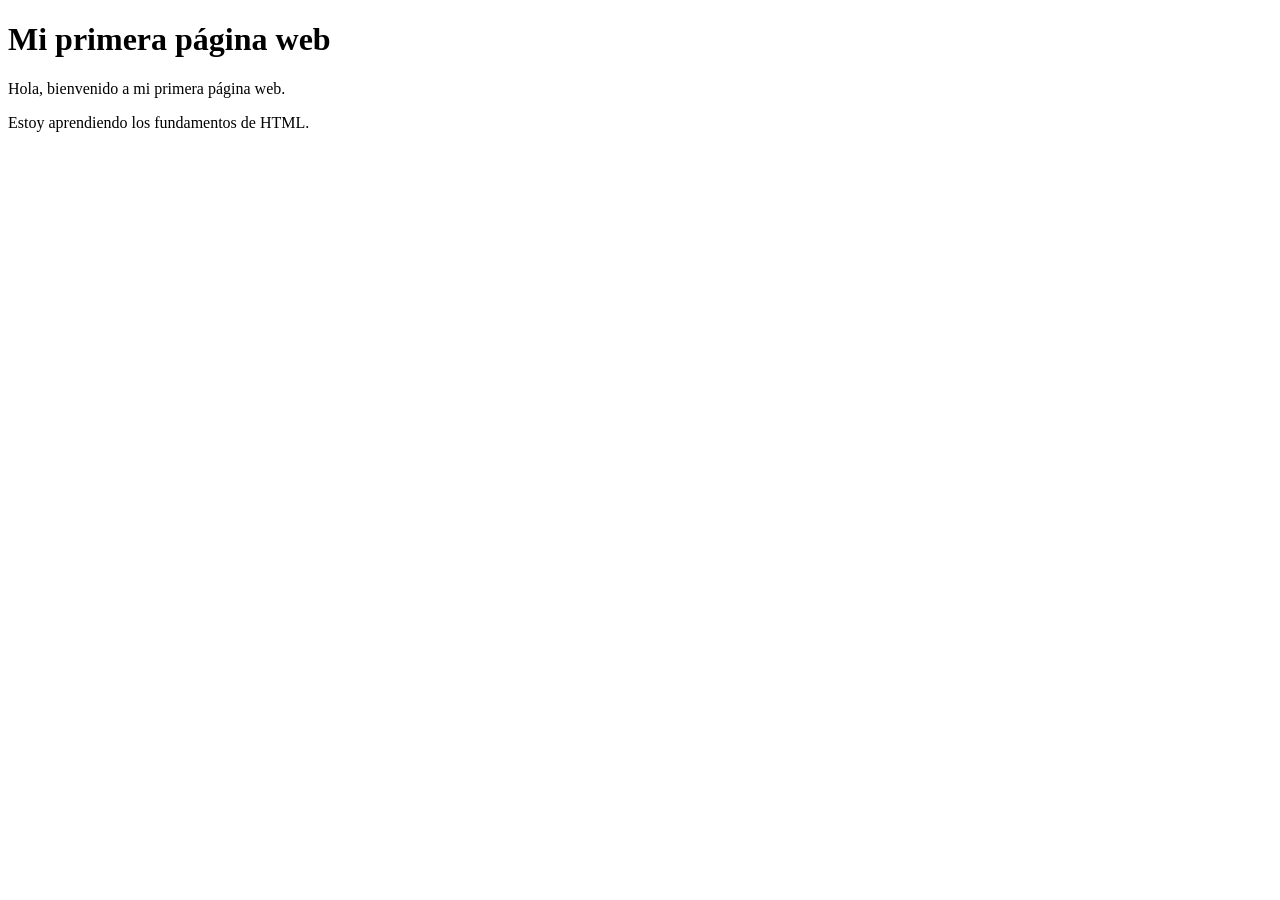
<file: completed-example/lesson-2/index.html>
<!DOCTYPE html>
<html>
  <head>
    <title>Mi primera página web</title>
  </head>
  <body>
    <!-- Lo que construimos en la lección -->
    <h1>Mi primera página web</h1>
    <p>Hola, bienvenido a mi primera página web.</p>
    <p>Estoy aprendiendo los fundamentos de HTML.</p>
  </body>
</html>
</file>
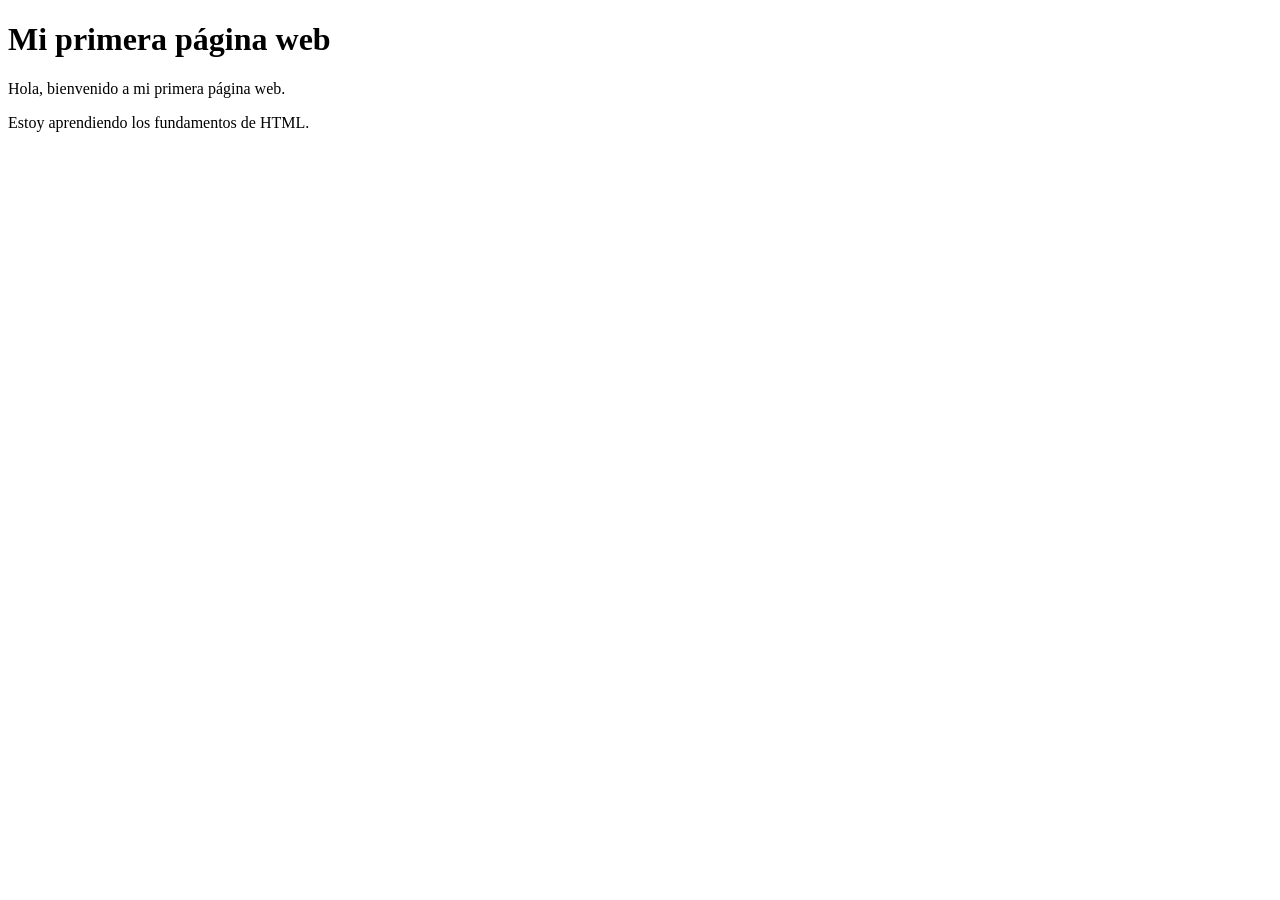
<file: starter-files/lesson-2/index.html>
<!DOCTYPE html>
<html>
  <head>
    <title>Mi primera página web</title>
  </head>
  <body>
    <h1>Mi primera página web</h1>
    <p>Hola, bienvenido a mi primera página web.</p>
    <p>Estoy aprendiendo los fundamentos de HTML.</p>

    <!-- RETO 1: Cambia el texto del <h1> por un título que tú elijas. -->
    <!--         Ejemplo: <h1>Mi deporte favorito</h1>                -->

    <!-- RETO 2: Cambia los dos párrafos <p> por información sobre     -->
    <!--         cualquier tema que te guste.                          -->
    <!--         Recuerda abrir con <p> y cerrar con </p>.             -->
  </body>
</html>
</file>
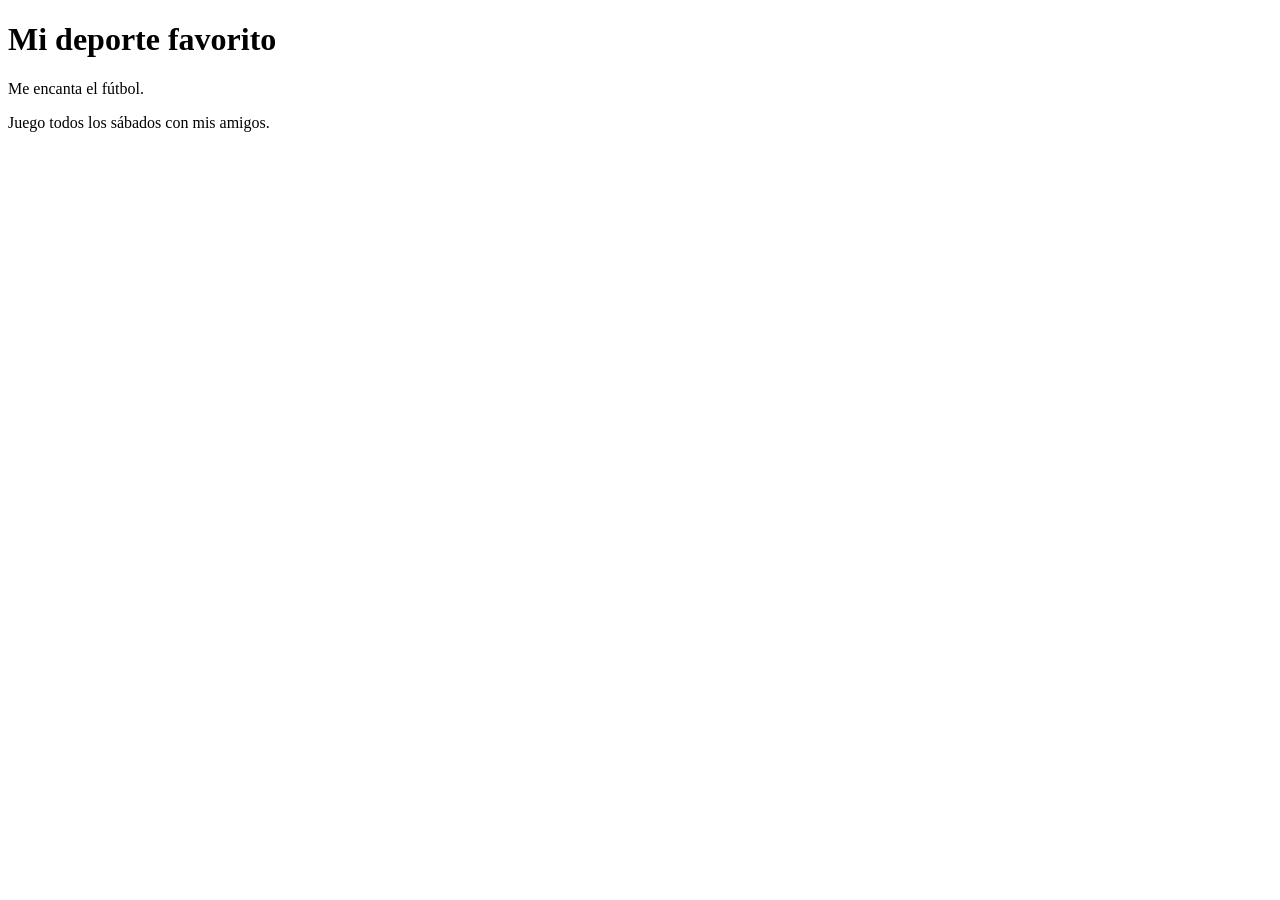
<file: completed-example/lesson-2/ejercicio.html>
<!DOCTYPE html>
<html>
  <head>
    <title>Mi deporte favorito</title>
  </head>
  <body>
    <!-- Solución del ejercicio: título propio + dos párrafos -->
    <h1>Mi deporte favorito</h1>
    <p>Me encanta el fútbol.</p>
    <p>Juego todos los sábados con mis amigos.</p>
  </body>
</html>
</file>
